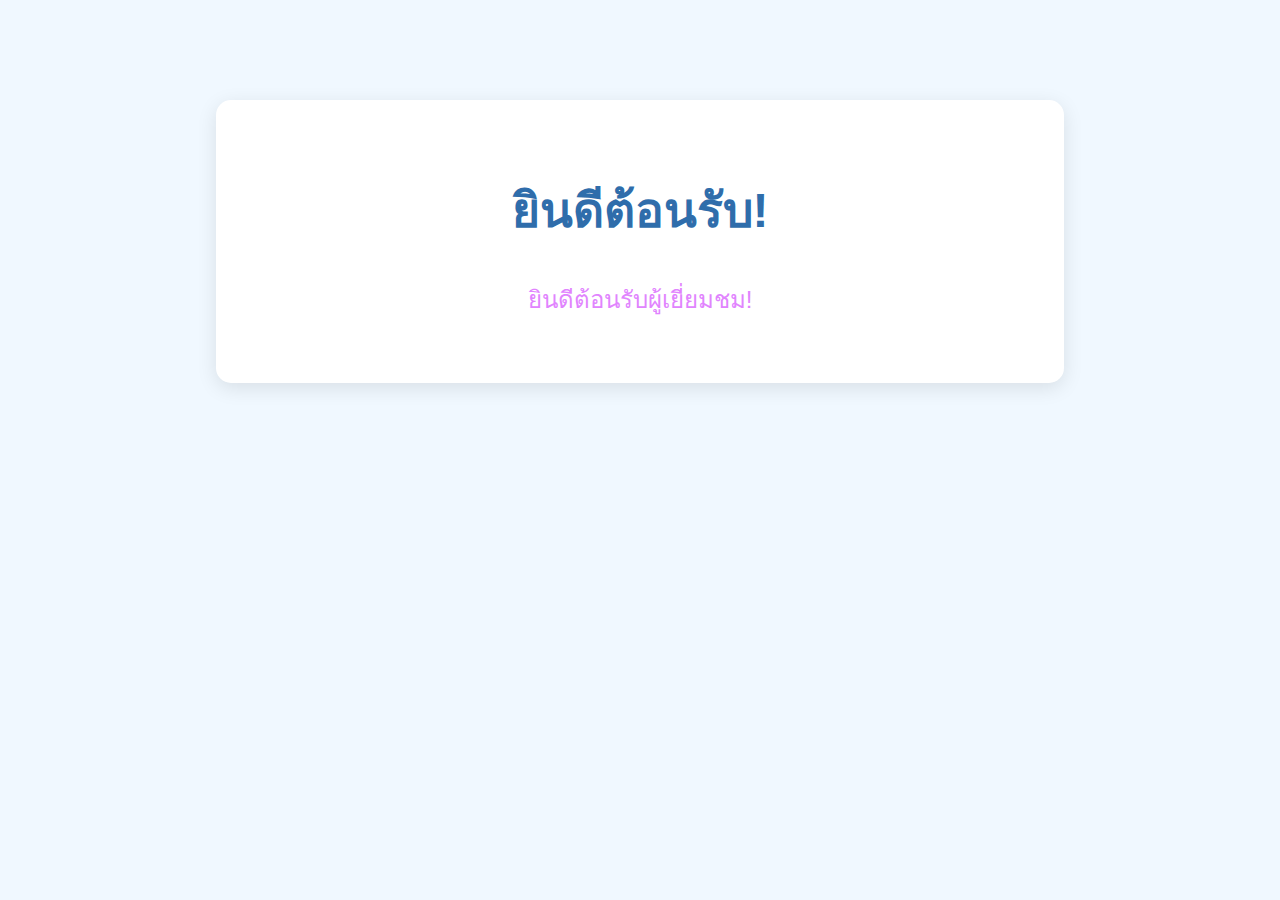
<file: index.html>
<!DOCTYPE html>
<html lang="th">
<head>
  <meta charset="UTF-8" />
  <meta name="viewport" content="width=device-width, initial-scale=1.0" />
  <title>หน้าเว็บต้อนรับ</title>
  <!-- เชื่อมต่อกับไฟล์ CSS ภายนอก -->
  <link rel="stylesheet" href="style.css" />
</head>
<body>

  <div class="welcome-box">
    <h1>ยินดีต้อนรับ!</h1>
    <p id="welcomeMessage"></p>
  </div>

  <script>
    // JavaScript แสดงข้อความต้อนรับ
    const name = prompt("กรุณากรอกชื่อของคุณ:");
    const welcomeText = name ? `สวัสดีคุณ ${name} ยินดีต้อนรับสู่เว็บไซต์ของเรา!` : "ยินดีต้อนรับผู้เยี่ยมชม!";
    document.getElementById("welcomeMessage").textContent = welcomeText;
  </script>

</body>
</html>
</file>
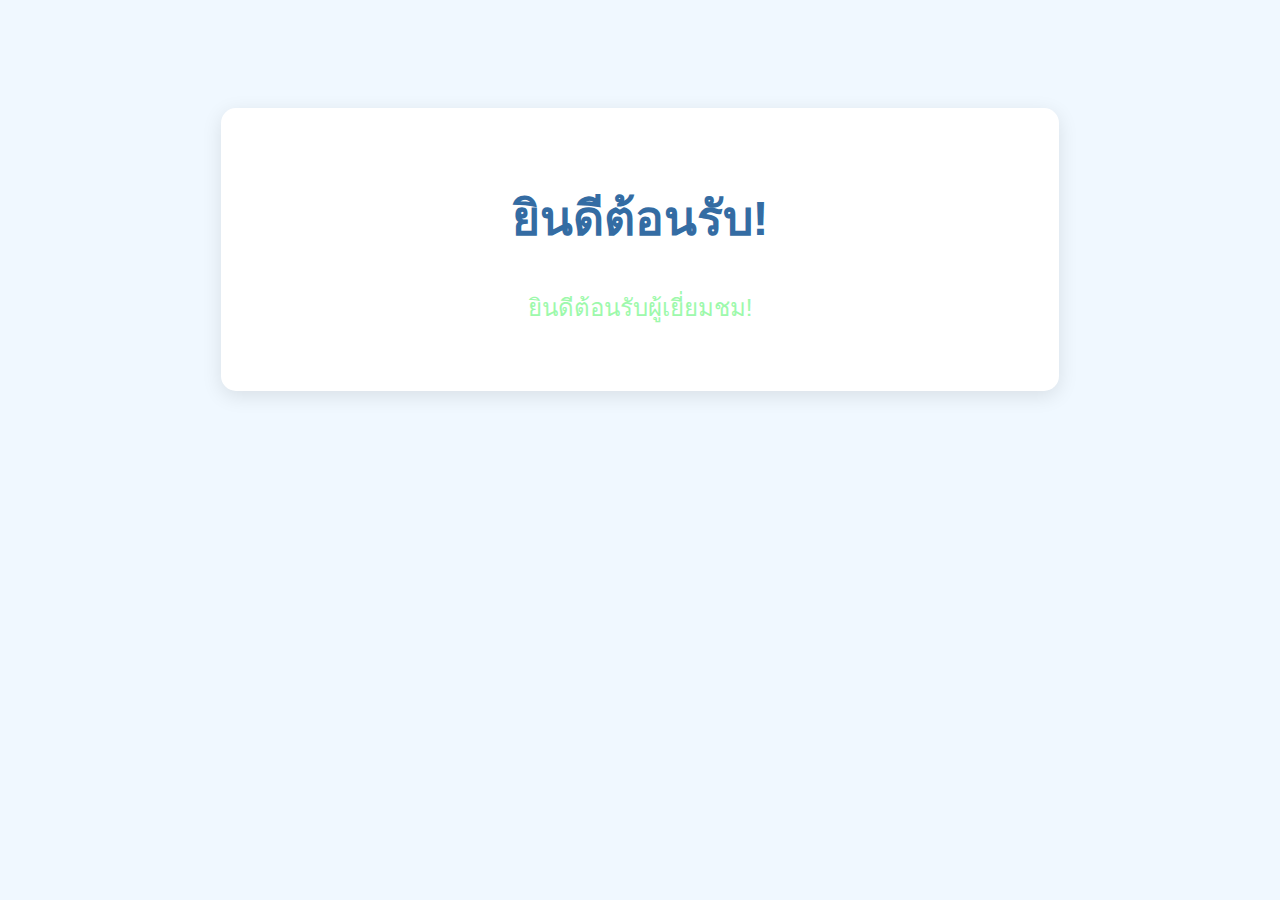
<file: htmljava.html>
<!DOCTYPE html>
<html lang="th">
<head>
  <meta charset="UTF-8" />
  <meta name="viewport" content="width=device-width, initial-scale=1.0" />
  <title>หน้าเว็บต้อนรับ</title>
  <style>
    body {
      font-family: 'Segoe UI', Tahoma, Geneva, Verdana, sans-serif;
      background-color: #f0f8ff;
      text-align: center;
      padding-top: 100px;
    }

    h1 {
      color: #346ca3;
      font-size: 3em;
    }

    p {
      color: #9df9ab;
      font-size: 1.5em;
    }

    .welcome-box {
      background-color: #ffffff;
      padding: 40px;
      margin: 0 auto;
      width: 60%;
      border-radius: 15px;
      box-shadow: 0 5px 20px rgba(0, 0, 0, 0.1);
    }
  </style>
</head>
<body>

  <div class="welcome-box">
    <h1>ยินดีต้อนรับ!</h1>
    <p id="welcomeMessage"></p>
  </div>

  <script>
    // JavaScript แสดงข้อความต้อนรับ
    const name = prompt("กรุณากรอกชื่อของคุณ:");
    const welcomeText = name ? `สวัสดีคุณ ${name} ยินดีต้อนรับสู่เว็บไซต์ของเรา!` : "ยินดีต้อนรับผู้เยี่ยมชม!";
    document.getElementById("welcomeMessage").textContent = welcomeText;
  </script>

</body>
</html>
</file>
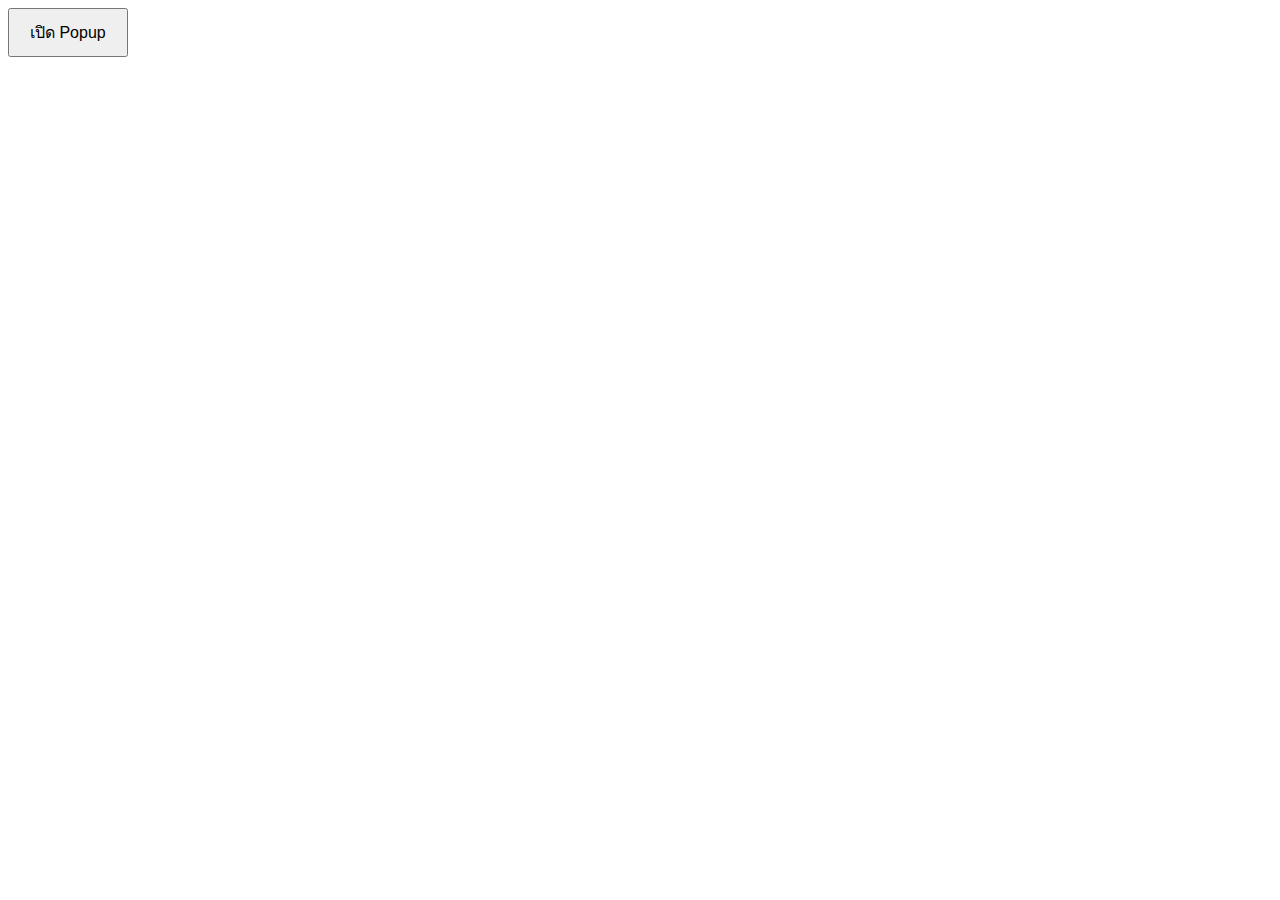
<file: popup.html>
<!DOCTYPE html>
<html lang="th">
<head>
  <meta charset="UTF-8">
  <title>ตัวอย่าง Popup</title>
  <style>
    body {
      font-family: Arial, sans-serif;
    }

    /* พื้นหลังของ popup */
    .modal {
      display: none; /* ซ่อนเริ่มต้น */
      position: fixed;
      z-index: 1;
      left: 0;
      top: 0;
      width: 100%;
      height: 100%;
      background-color: rgb(221, 186, 231);
    }

    /* กล่องเนื้อหาภายใน popup */
    .modal-content {
      background-color: #92c2d1;
      margin: 15% auto;
      padding: 20px;
      border: 1px solid #888;
      width: 300px;
      border-radius: 10px;
      text-align: center;
      position: relative;
    }

    /* ปุ่มปิด (×) */
    .close {
      position: absolute;
      top: 10px;
      right: 15px;
      color: #568f3c;
      font-size: 24px;
      font-weight: bold;
      cursor: pointer;
    }

    .close:hover {
      color: #000;
    }

    button {
      padding: 10px 20px;
      font-size: 16px;
      cursor: pointer;
    }
  </style>
</head>
<body>

  <!-- ปุ่มเปิด popup -->
  <button id="openPopup">เปิด Popup</button>

  <!-- โครงสร้าง popup -->
  <div id="popupModal" class="modal">
    <div class="modal-content">
      <span class="close">&times;</span>
      <h2>สวัสดี!</h2>
      <p>นี่คือ Popup ที่สร้างด้วย HTML, CSS และ JavaScript.</p>
      <p>"Hello, I'm Matana Wongsawat. A warm welcome to you!"</p>
    </div>
  </div>

  <!-- JavaScript สำหรับควบคุมการเปิด/ปิด -->
  <script>
    const modal = document.getElementById("popupModal");
    const btn = document.getElementById("openPopup");
    const span = document.querySelector(".close");

    // เมื่อคลิกปุ่มเปิด
    btn.onclick = function () {
      modal.style.display = "block";
    }

    // เมื่อคลิกปุ่มปิด (×)
    span.onclick = function () {
      modal.style.display = "none";
    }

    // เมื่อคลิกนอก popup ให้ปิด
    window.onclick = function (event) {
      if (event.target === modal) {
        modal.style.display = "none";
      }
    }
  </script>

</body>
</html>
</file>
<file: style.css>
body {
    font-family: 'Segoe UI', Tahoma, Geneva, Verdana, sans-serif;
    background-color: #f0f8ff;
    text-align: center;
    padding-top: 100px;
    margin: 0;
  }
  
  h1 {
    color: #2f6dab;
    font-size: 3em;
  }
  
  p {
    color: #e184fe;
    font-size: 1.5em;
  }
  
  .welcome-box {
    background-color: #ffffff;
    padding: 40px;
    margin: 0 auto;
    width: 60%;
    border-radius: 15px;
    box-shadow: 0 5px 20px rgba(0, 0, 0, 0.1);
  }
</file>
